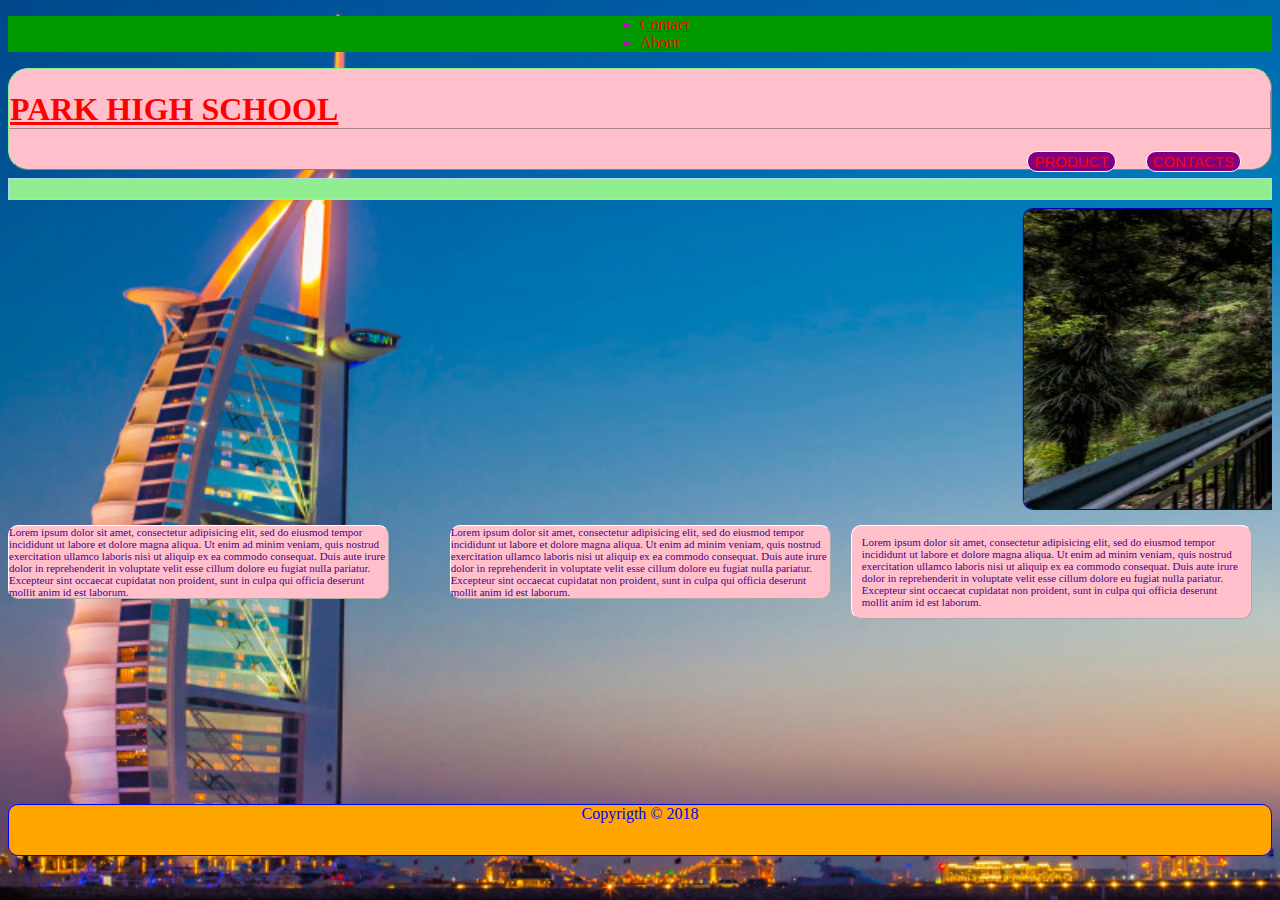
<file: index.html>
<!DOCTYPE html>
	<html>
	<head>
		<title>HOME</title>
		<link rel="stylesheet" type="text/css" href="style.css">

</head>
<body class="u">
	 <ul>
  
  
  <li><a href="contacts.html">Contact</a></li>
  <li><a href="PRODUCTS.html">About</a></li>
</ul> 
	<div class="A">
		<a href="PRODUCTS.html"><h1 class="Ha">PARK HIGH SCHOOL</h1></a>

		<a href="contacts.html"><button class="btn1">CONTACTS</button></a>
		<a href="PRODUCTS.html"><button class="btn2">PRODUCT</button></a>
	</div>
	<hr>
	<div class="B">
		<marquee behavior="alternate" direction="left">
			<img src="resources/IMG1.jpg">
		</marquee>	
	</div>
	<div class="C"> 
		<p class="p1">Lorem ipsum dolor sit amet, consectetur adipisicing elit, sed do eiusmod
			tempor incididunt ut labore et dolore magna aliqua. Ut enim ad minim veniam,
			quis nostrud exercitation ullamco laboris nisi ut aliquip ex ea commodo
			consequat. Duis aute irure dolor in reprehenderit in voluptate velit esse
			cillum dolore eu fugiat nulla pariatur. Excepteur sint occaecat cupidatat non
		proident, sunt in culpa qui officia deserunt mollit anim id est laborum.</p>
		<p class="p2">Lorem ipsum dolor sit amet, consectetur adipisicing elit, sed do eiusmod
			tempor incididunt ut labore et dolore magna aliqua. Ut enim ad minim veniam,
			quis nostrud exercitation ullamco laboris nisi ut aliquip ex ea commodo
			consequat. Duis aute irure dolor in reprehenderit in voluptate velit esse
			cillum dolore eu fugiat nulla pariatur. Excepteur sint occaecat cupidatat non
		proident, sunt in culpa qui officia deserunt mollit anim id est laborum.</p>
		<p class="p3">Lorem ipsum dolor sit amet, consectetur adipisicing elit, sed do eiusmod
			tempor incididunt ut labore et dolore magna aliqua. Ut enim ad minim veniam,
			quis nostrud exercitation ullamco laboris nisi ut aliquip ex ea commodo
			consequat. Duis aute irure dolor in reprehenderit in voluptate velit esse
			cillum dolore eu fugiat nulla pariatur. Excepteur sint occaecat cupidatat non
		proident, sunt in culpa qui officia deserunt mollit anim id est laborum.</p>
	</div>
	<div class="footer">
		Copyrigth &copy; 2018
	</div>

</body>
</html>
</file>
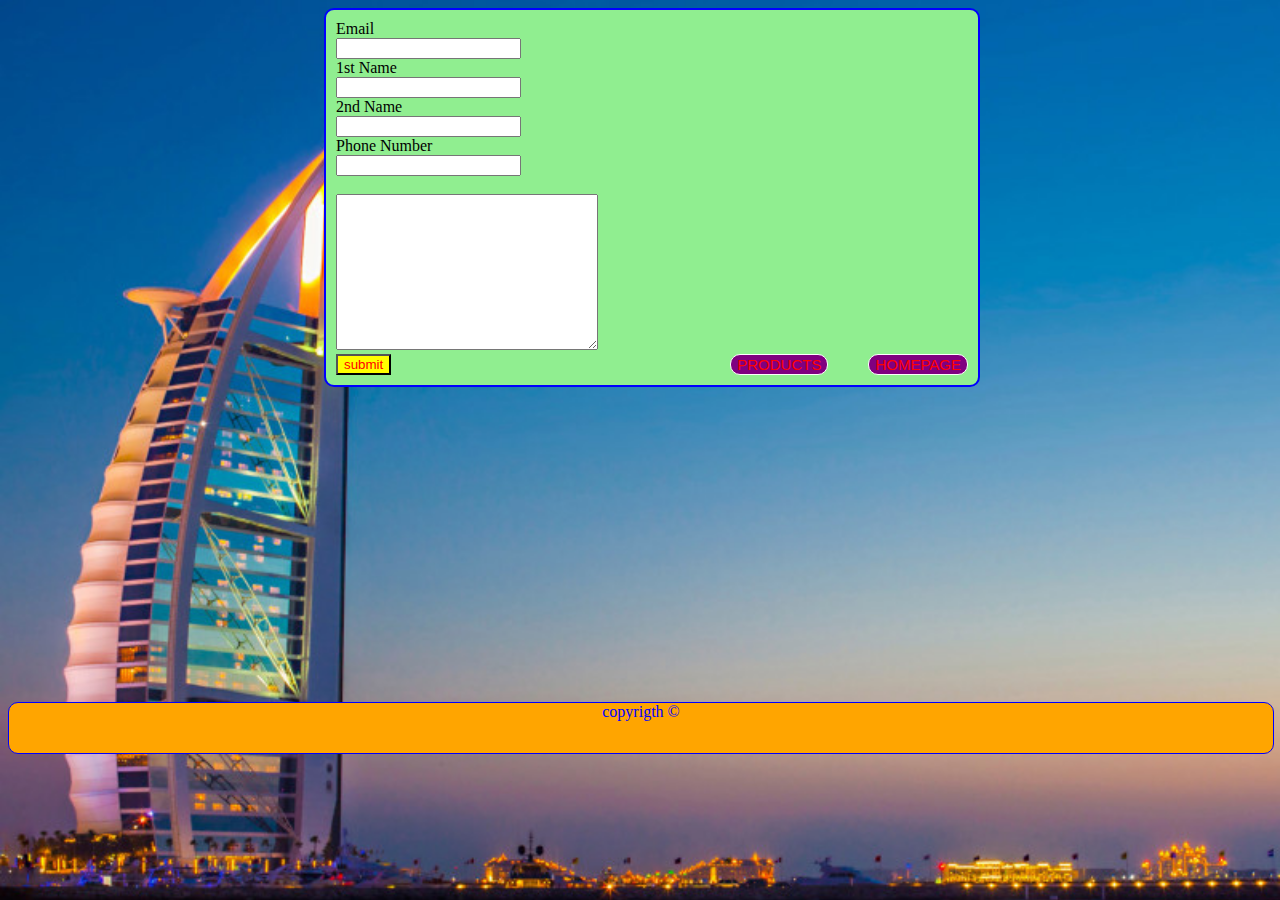
<file: contacts.html>
<!DOCTYPE html>
<html>
<head>
	<title>contacts</title>
	<link rel="stylesheet" type="text/css" href="style.css">
</head>
<body> <div>
	<form class="cont">
		Email <br>
		<input type="email" name="email adress" required=""> <br>
		1st Name <br>
		<input type="text" name="1st name" required=""><br>
		2nd Name <br>
		<input type="text" name="2nd name" required=""><br>
		Phone Number <br>
		<input type="number" name="phone number"> <br>
		<br>
		<textarea name="comment" id="" cols="30" rows="10"></textarea> <br>
	<button type="submit">submit</button
	</form>
	<a href="index.html"><button class="btn2">HOMEPAGE</button></a>
	<a href="PRODUCTS.html"> <button class="btn2">PRODUCTS</button></a>
	</div>
	<div class="footer1">
		copyrigth &copy;
		
	</div>



</body>
</html>
</file>
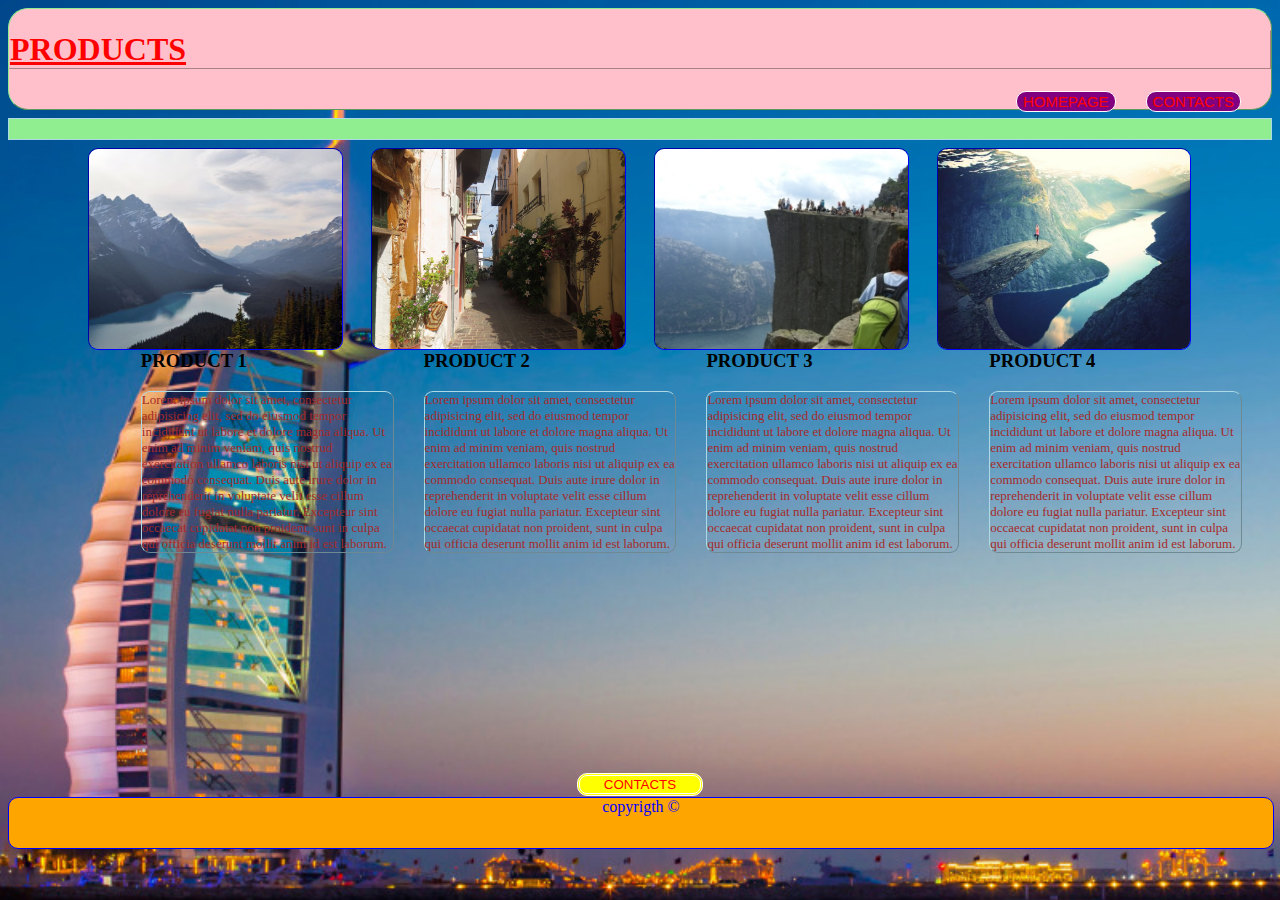
<file: PRODUCTS.html>
<!DOCTYPE html>
<html>
<head>
	<title>PRODUCTS</title>
	<link rel="stylesheet" type="text/css" href="style.css">
</head>
<body>
	<div class="A">
		<a href="index.html"><h1 class="Ha">PRODUCTS</h1></a>

		<a href="contacts.html"><button class="btn1">CONTACTS</button></a>
		<a href="index.html"><button class="btn2">HOMEPAGE</button></a>
	</div>

	<hr>
	<div class="boxes">
		
		
		<div class="box">
		<img src="resources/img_fjords.jpg" alt="">
		<h3 >PRODUCT 4
		</h3>
		
		<P class="box1">
			Lorem ipsum dolor sit amet, consectetur adipisicing elit, sed do eiusmod
			tempor incididunt ut labore et dolore magna aliqua. Ut enim ad minim veniam,
			quis nostrud exercitation ullamco laboris nisi ut aliquip ex ea commodo
			consequat. Duis aute irure dolor in reprehenderit in voluptate velit esse
			cillum dolore eu fugiat nulla pariatur. Excepteur sint occaecat cupidatat non
			proident, sunt in culpa qui officia deserunt mollit anim id est laborum.
		</P>
	</div>
	<div class="box">
		<img src="resources/img_pulpitrock.jpg" alt="">
		<h3 >PRODUCT 3
		</h3>
		
		<P class="box1">
			Lorem ipsum dolor sit amet, consectetur adipisicing elit, sed do eiusmod
			tempor incididunt ut labore et dolore magna aliqua. Ut enim ad minim veniam,
			quis nostrud exercitation ullamco laboris nisi ut aliquip ex ea commodo
			consequat. Duis aute irure dolor in reprehenderit in voluptate velit esse
			cillum dolore eu fugiat nulla pariatur. Excepteur sint occaecat cupidatat non
			proident, sunt in culpa qui officia deserunt mollit anim id est laborum.
		</P>
		
	</div>
	<div class="box">
		<img src="resources/img_chania.jpg" alt="">
		<h3 >PRODUCT 2
		</h3>
		
		<P class="box1">
			Lorem ipsum dolor sit amet, consectetur adipisicing elit, sed do eiusmod
			tempor incididunt ut labore et dolore magna aliqua. Ut enim ad minim veniam,
			quis nostrud exercitation ullamco laboris nisi ut aliquip ex ea commodo
			consequat. Duis aute irure dolor in reprehenderit in voluptate velit esse
			cillum dolore eu fugiat nulla pariatur. Excepteur sint occaecat cupidatat non
			proident, sunt in culpa qui officia deserunt mollit anim id est laborum.
		</P>
	</div>
	<div class="box">
		<img src="resources/img_mountains.jpg" alt="">
		<h3>PRODUCT 1
		</h3>
		
		<P class="box1">
			Lorem ipsum dolor sit amet, consectetur adipisicing elit, sed do eiusmod
			tempor incididunt ut labore et dolore magna aliqua. Ut enim ad minim veniam,
			quis nostrud exercitation ullamco laboris nisi ut aliquip ex ea commodo
			consequat. Duis aute irure dolor in reprehenderit in voluptate velit esse
			cillum dolore eu fugiat nulla pariatur. Excepteur sint occaecat cupidatat non
			proident, sunt in culpa qui officia deserunt mollit anim id est laborum.
		</P>
		
	</div>
	
		
	
	</div>
	<a href="contacs.html"><button class="bt">CONTACTS</button></a>
	<div class="footer2">
		copyrigth &copy;
		
	</div>
	

</body>
</html>
</file>
<file: style.css>
.Ha
{
	color: red;
	border: 1px pink solid;
	border-style: outset;
	
}
.A
{
	background-color: pink;
	color: purple;
	height: 100px;
	clear: both;

}
.btn1
{
	float: right;
	margin-left: 30px;
	margin-right: 30px;
	border: 1px solid white;
	border-radius: 10px;
	font-size: 15px;
	background-color: purple; 
}
.btn2
{
	float: right;
	border: 1px solid white;
	border-radius: 10px;
	font-size: 15px;
	background-color: purple;
	margin-left: 40px;

}
}
div
{
	border: 1px solid lightgreen;
}
.A
{
	text-decoration:none;
	border: 1px lightgreen solid;
	border-radius: 20px;
	border-style: outset;
}
hr
{
	height: 20px;
	background-color: lightgreen;
	color: lightblue;
	border: 1px solid;
	clear: both;
}
button
{
	background-color: yellow;
	color: red;
}
img
{
	width: 60%;
	height: 300px;
	margin-left: 20%;
	margin-right: 20%;
	border: 1px;
	border-radius: 10px;

}

.p1
{
	background-color: pink;
	border:1px solid white;
	border-radius: 10px;
	border-style: outset;
    font-family: Kalimati;
	color: indigo;
	width: 30%;
	float: left;
	font-size: 11px;


}
.p2
{
	background-color: pink;
	border:1px solid white;
	border-radius: 10px;
	border-style: outset;
    font-family: Kalimati;
	color: indigo;
	width: 30%;
	float: right;
	margin-left: 20px;
	margin-right: 20px;
	font-size: 11px;
	padding: 10px;


}
.p3
{
	background-color: pink;
	border:1px solid white;
	border-radius: 10px;
	border-style: outset;
    font-family: Kalimati;
	width: 30%;
	color: indigo;
	float: right;
	font-size: 11px;


}
.footer
{
	background-color: orange;
	color: blue;
	text-align: center;
	border: 1px solid blue;
	border-radius: 10px;
	clear: both;
	height: 50px;
	margin-top: 290px;
}
.footer2
{
	background-color: orange;
	color: blue;
	text-align: center;
	border: 1px solid blue;
	border-radius: 10px;
	clear: both;
	height: 50px;
	margin-top: 1px;
	width: 100%;
}

.boxes
{
	width: 100%;
	display: block;
	display: inline;
	

}
.box
{
	width: 20%;
	height:30px; 
	margin-right: 30px;
	float: right;
}
img
{
	border:1px solid blue;
	border-radius: 10px;
	border-style: inset;
	float: right;
}
.box img
{
	width:100%;
	height:200px;
}
.box1
{
	
	border:0.5px lightblue solid;
	border-radius: 9px;
	border-style: outset;
    font-family: Kalimati;
    font-size: 13px;
    color: brown;
}
.boxes1
{
	height: 500px;
	width: 20%;
}
body
{
	background-image: url("resources/img.jpg");
	background-repeat: no-repeat;
	background-size: 100%;
	height: 750px;
	background-color: lightblue;
}
.cont

{
	background-color:lightgreen;
	border:2px solid blue;
	width: 50%;
	border-radius: 10px;
	padding: 10px;
	margin-left: 25%;
	margin-right:25%;


}

a
{
	height: 500px;
	color: red;
}
.bt
{
	float: center;
	width: 10%;
	margin-left: 45%;
	margin-right:45%;
	margin-top: 595px;
	border:white;
	border-radius: 10px;
	border-style: double;

}
.footer1
{
	background-color: orange;
	color: blue;
	text-align: center;
	border: 1px solid blue;
	border-radius: 10px;
	clear: both;
	height: 50px;
	margin-top: 315px;
	width: 100%;
}
h1,h2,h3,h4
{
	font-family: MathJax_Caligraphic;
}
ul
{
	background-color: #009900;
	color: #CC00CC;
	font-family: Noto Serif Gujarati;
	padding-left: 50%;
	padding-right: 50%
      
}
</file>
